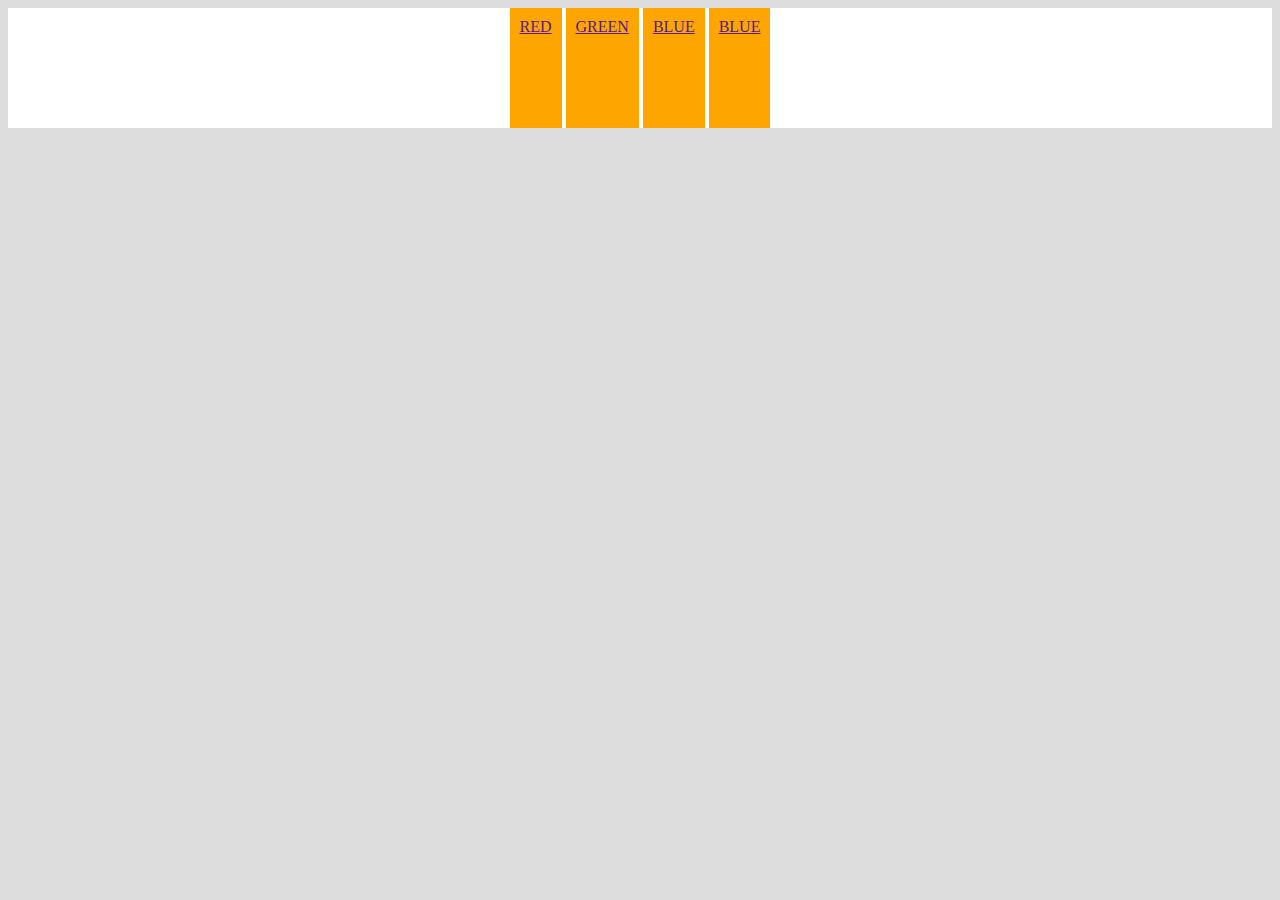
<file: mini.html>
<!DOCTYPE html>
<html>

<head>
   <style>
      body {
         background-color: #ddd;
      }

      .box {
         background: #fff;
         /* width: 300px; */
         text-align: center;
      }

      .box a {
         background-color: orange;
         /* width: 100px; */
         height: 100px;
         /* margin: 10px; */
         padding: 10px;
         display: inline-block;
      }
   </style>
</head>

<body>

   <div class="box">
      <a href="">RED</a>
      <a href="">GREEN</a>
      <a href="">BLUE</a>
      <a href="">BLUE</a>
   </div>
   <!-- <div class="box">wow</div>
   <div class="box">wow</div>
   <h1 class="box">wow</h1>
   <h1 class="box">wow</h1>
   <h1 class="box">wow</h1> -->

</body>

</html>
</file>
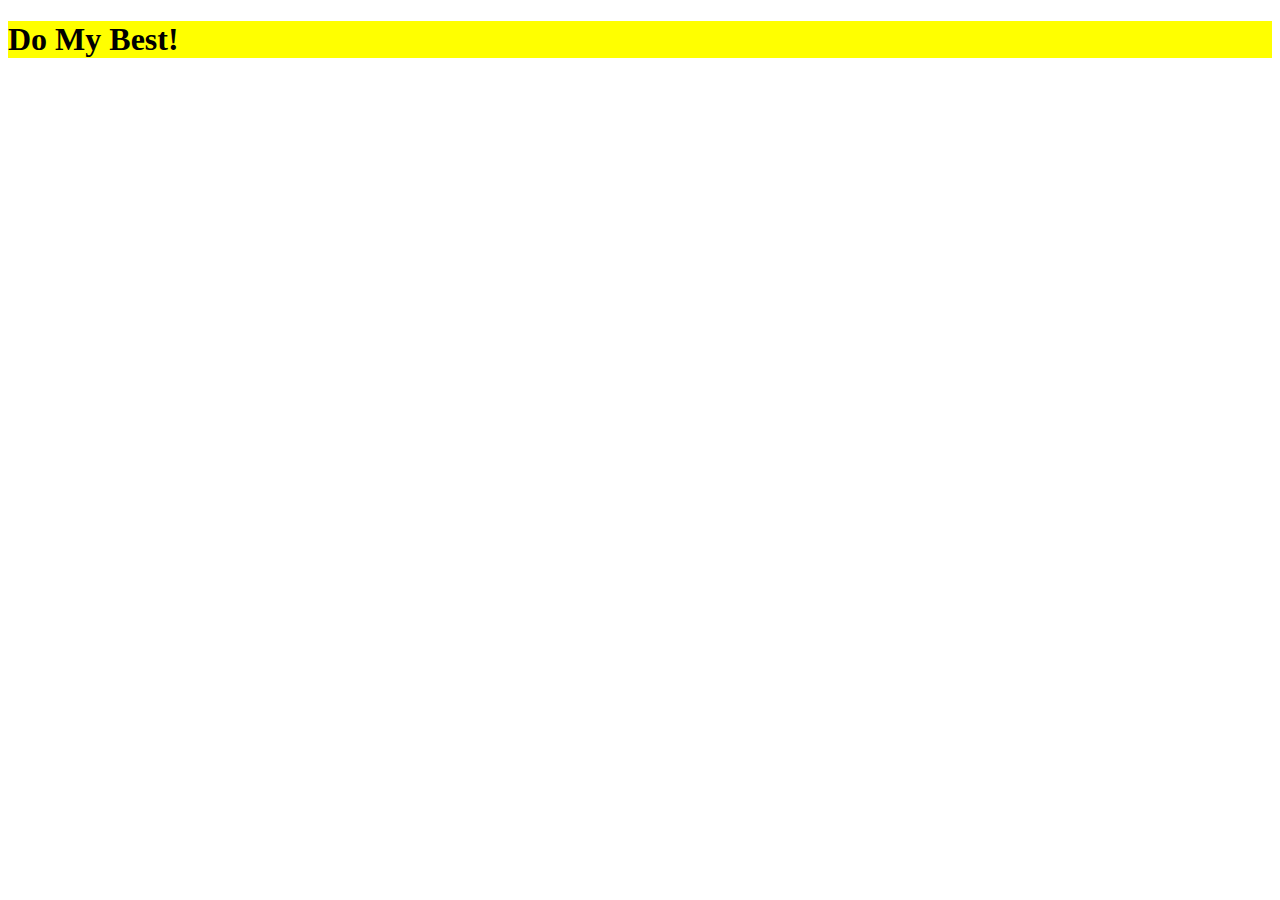
<file: specificity.html>
<!DOCTYPE html>
<html>

<head>
    <style>
        h1.wow.wow2:hover {
            background-color: pink;
        }

        h1.wow.wow2 {
            background-color: yellow;
        }

        h1.wow2 {
            background-color: aquamarine;
        }

        *.wow {
            background-color: purple;
        }

        h1 {
            background-color: orange;
        }

        h1 {
            background-color: red;
        }
    </style>
</head>

<body>

    <h1 class="wow wow2">Do My Best!</h1>

</body>

</html>
</file>
